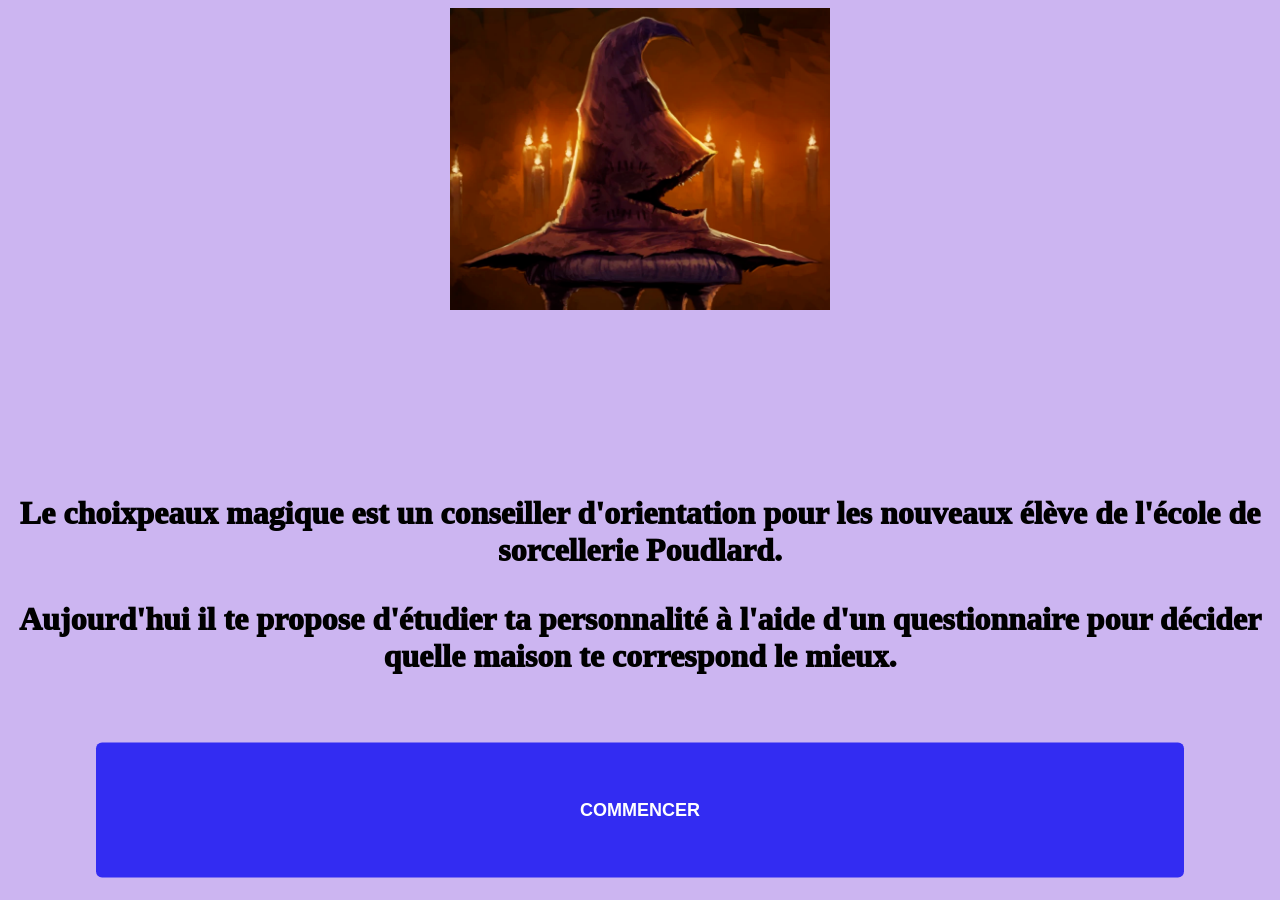
<file: Choixpeau/II bis/index.html>
<!DOCTYPE html>
<html>

<head>
    <meta charset="utf-8">
    <link rel="stylesheet" type="text/css" href="style/style.css">
    <script type="text/javascript" src="js/brython.min.js"></script>
</head>

<body onload="brython()">
    <script type="text/python" src="qcm.py"></script>
</body>

</html>
</file>
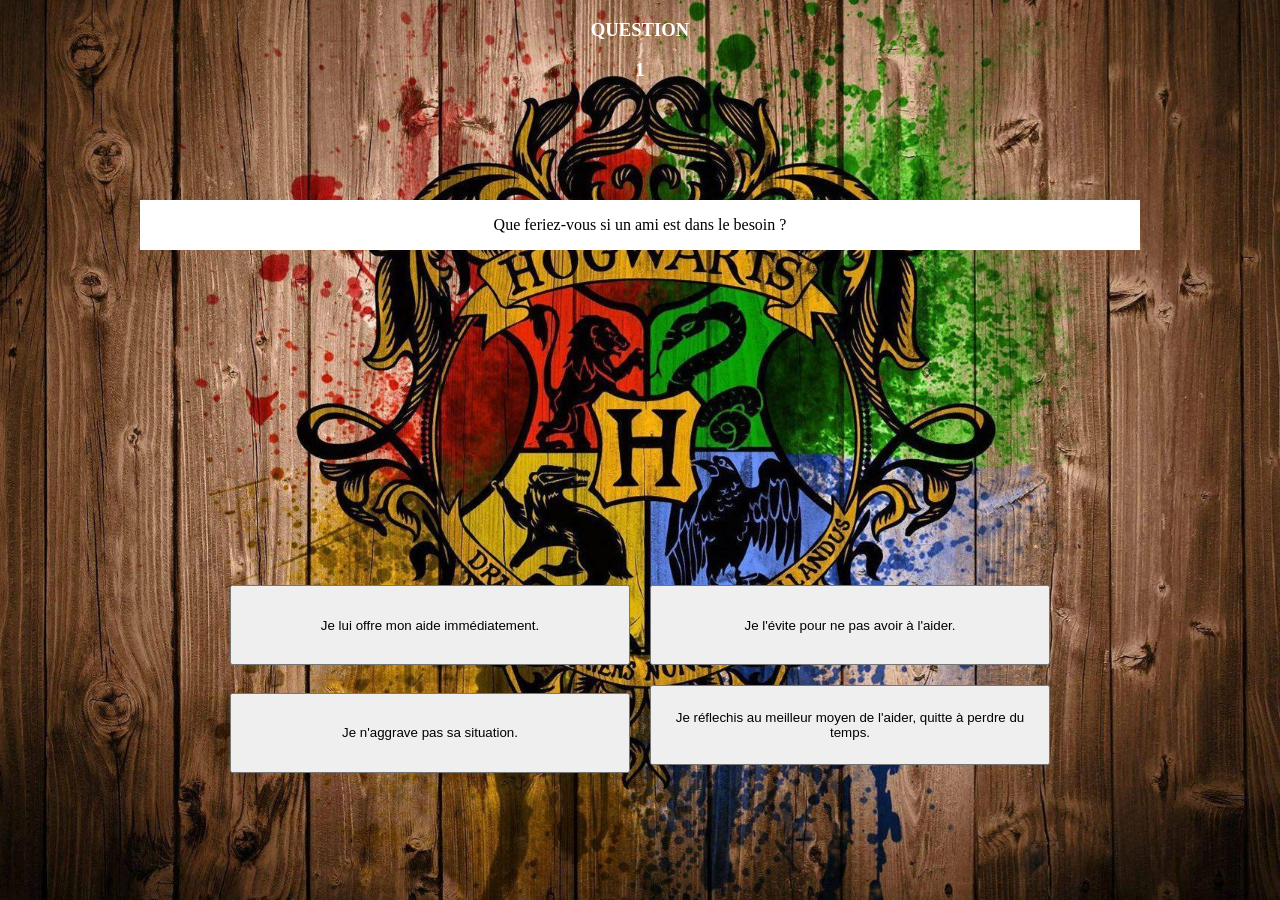
<file: Choixpeau/II/index.html>
<!DOCTYPE html>
<html>

<head>
    <meta charset="utf-8">
    <link rel="icon" href="favicon.ico">
    <link rel="stylesheet" type="text/css" href="style.css">
    <script type="text/javascript" src="brython.min.js"></script>
</head>

<body onload="brython()">
    <script type="text/python" src="main.py"></script>
</body>

</html>
</file>
<file: Choixpeau/II bis/style/style.css>
body {
    text-align: center;
    font-size: 30px;
    font-weight: 1000;
    background-color: #ccb5f1;
}

button {
    background: #332cf2;
    border: 0;
    border-radius: .375rem;
    color: #fff;
    cursor: pointer;
    font-family: Circular,Helvetica,sans-serif;
    font-size: 1.125rem;
    font-weight: 700;
    transition: transform .2s;
    touch-action: manipulation;
}

button:hover {
  transform: scale(1.05);
  background: #11b3db;
}

#compteur {
    position: absolute;
    left: 50%;
}

.house_crest {
    margin-left: 6%;
    margin-right: 6%;
    width: 150px;
    height: 150px;
}

#question {
    position: absolute;
    left: 50%;
    top: 35%;
    transform: translate(-50%, -50%);
    width: 100%;
    font-size: xx-large;
}

#buttons_container {
    position: absolute;
    top: 75%;
    left: 50%;
    transform: translate(-50%, -50%);
    width: 75%;
    height: 35%;
}

.buttons_group {
    width: auto;
    height: 50%;
    display: flex;
    align-items: center;
    justify-content: center;
}

.answer_button {
    width: 45%;
    height: 80%;
    margin: auto;
}

#slider_div {
    font-size: 20px;
    white-space: nowrap;
}

#slider_div * {
    display: inline;
    margin-left: 2%;
    margin-right: 2%;
}

#left_results_crest {
    position: absolute;
    left: 7.5%;
    top: 22.5%;
    max-width: 300px;
    max-height: 300px;
}

#right_results_crest {
    position: absolute;
    right: 6%;
    top: 22.5%;
    max-width: 300px;
    max-height: 300px;
}

#results_house {
    position: absolute;
    top: 15%;
    left: 50%;
    transform: translate(-50%, -50%);
}

#results_table {
    position: absolute;
    top: 50%;
    left: 50%;
    transform: translate(-50%, -50%);
    font-size: 30px;
    width: 40%;
}

#results_table_text {
    font-size: 20px;
    font-weight: normal;
}

#restart_button {
    width: 85%;
    height: 15%;
    position: absolute;
    top: 90%;
    left: 50%;
    transform: translate(-50%, -50%);
}
</file>
<file: Choixpeau/II/style.css>
body {
    background: url(background.jpg) center center no-repeat;
    ;
    background-attachment: fixed;
    background-size: cover;

    color: white;

    height: 100%;
    width: 100%;

    margin: 0;
    padding: 0;

    text-align: center;
}

#question_div {
    background-color: white;
    position: absolute;
    top: 25%;
    left: 50%;
    transform: translate(-50%, -50%);
    width: 1000px;
    height: 50px;
    color: black;
    border: 2px;
    display: flex;
    justify-content: center;
    align-items: center;
}

#buttons_div {
    position: absolute;
    text-align: center;
    top: 75%;
    left: 50%;
    transform: translate(-50%, -50%);
    width: 1000px;
    height: 200px;
}

.answer_button {
    width: 40%;
    height: 40%;
    margin-left: 1%;
    margin-right: 1%;
    margin-top: 1%;
    margin-bottom: 1%;
}

#results_house {
    position: absolute;
    text-align: center;
    top: 10%;
    left: 50%;
    transform: translate(-50%, -50%);
    font-size: 75px;
}

#results_table {
    position: absolute;
    text-align: center;
    top: 50%;
    left: 50%;
    transform: translate(-50%, -50%);
    font-size: 25px;
}

#restart_button {
    position: absolute;
    text-align: center;
    top: 90%;
    left: 50%;
    transform: translate(-50%, -50%);
    width: 80%;
    height: 10%;
}
</file>
